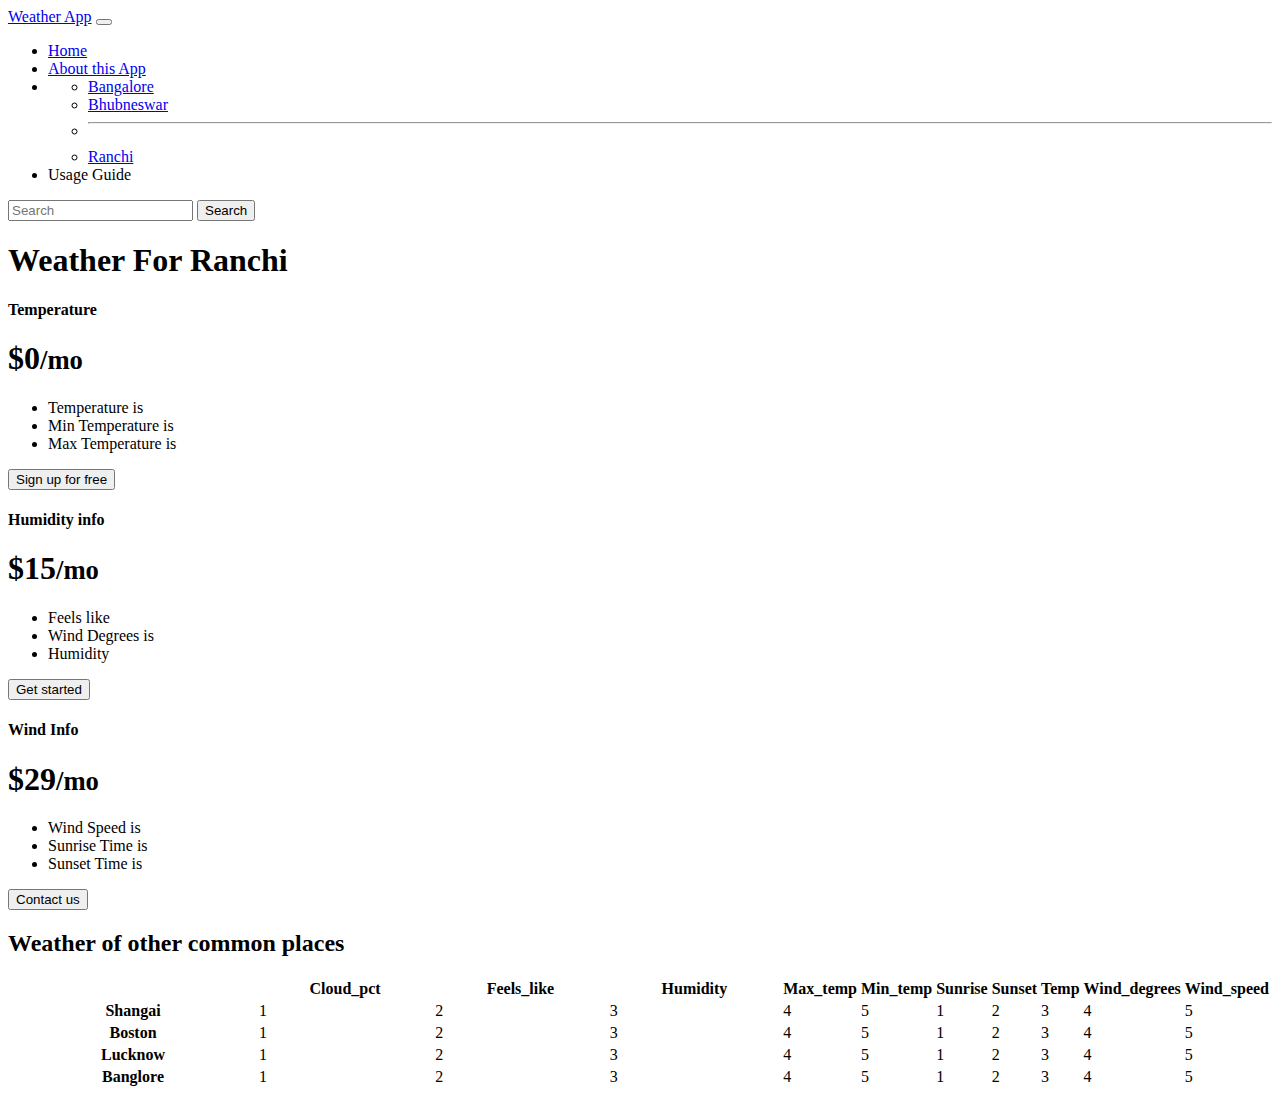
<file: Making Weather App/index.html>
<!doctype html>
<html lang="en">

<head>
    <meta charset="utf-8">
    <meta name="viewport" content="width=device-width, initial-scale=1">
    <title>My Weather App</title>
    <link href="https://cdn.jsdelivr.net/npm/bootstrap@5.3.0-alpha1/dist/css/bootstrap.min.css" rel="stylesheet"
        integrity="sha384-GLhlTQ8iRABdZLl6O3oVMWSktQOp6b7In1Zl3/Jr59b6EGGoI1aFkw7cmDA6j6gD" crossorigin="anonymous">
</head>

<body>
    <nav class="navbar navbar-expand-lg bg-body-tertiary">
        <div class="container-fluid">
            <a class="navbar-brand" href="#">Weather App</a>
            <button class="navbar-toggler" type="button" data-bs-toggle="collapse"
                data-bs-target="#navbarSupportedContent" aria-controls="navbarSupportedContent" aria-expanded="false"
                aria-label="Toggle navigation">
                <span class="navbar-toggler-icon"></span>
            </button>
            <div class="collapse navbar-collapse" id="navbarSupportedContent">
                <ul class="navbar-nav me-auto mb-2 mb-lg-0">
                    <li class="nav-item">
                        <a class="nav-link active" aria-current="page" href="#">Home</a>
                    </li>
                    <li class="nav-item">
                        <a class="nav-link" href="#">About this App</a>
                    </li>
                    <li class="nav-item dropdown">
                        <a class="nav-link dropdown-toggle" href="#" role="button" data-bs-toggle="dropdown"
                            aria-expanded="false">

                        </a>
                        <ul class="dropdown-menu">
                            <li><a class="dropdown-item" href="#">Bangalore</a></li>
                            <li><a class="dropdown-item" href="#">Bhubneswar</a></li>
                            <li>
                                <hr class="dropdown-divider">
                            </li>
                            <li><a class="dropdown-item" href="#">Ranchi</a></li>
                        </ul>
                    </li>
                    <li class="nav-item">
                        <a class="nav-link disabled">Usage Guide</a>
                    </li>
                </ul>
                <form class="d-flex" role="search">
                    <input id="city" class="form-control me-2" type="search" placeholder="Search" aria-label="Search">
                    <button class="btn btn-outline-success" type="submit" id="submit">Search</button>
                </form>
            </div>
        </div>
    </nav>


    <div class="container">
        <h1 class="my-4 text-center">Weather For <span id="cityName"></span></h1>
        <main>
            <div class="row row-cols-1 row-cols-md-3 mb-3 text-center">
                <div class="col">
                    <div class="card mb-4 rounded-3 shadow-sm">
                        <div class="card-header py-3">
                            <h4 class="my-0 fw-normal">Temperature</h4>
                        </div>
                        <div class="card-body">
                            <h1 class="card-title pricing-card-title">$0<small class="text-muted fw-light">/mo</small>
                            </h1>
                            <ul class="list-unstyled mt-3 mb-4">
                                <li>Temperature is <span id="temp"></span></li>
                                <li>Min Temperature is <span id="min_temp"></span></li>
                                <li>Max Temperature is <span id="max_temp"></span></li>
                                
                            </ul>
                            <button type="button" class="w-100 btn btn-lg btn-outline-primary">Sign up for free</button>
                        </div>
                    </div>
                </div>
                <div class="col">
                    <div class="card mb-4 rounded-3 shadow-sm">
                        <div class="card-header py-3">
                            <h4 class="my-0 fw-normal">Humidity info</h4>
                        </div>
                        <div class="card-body">
                            <h1 class="card-title pricing-card-title">$15<small class="text-muted fw-light">/mo</small>
                            </h1>
                            <ul class="list-unstyled mt-3 mb-4">
                                <li>Feels like <span id="feels_like"></span></li>
                                <li>Wind Degrees is <span id="wind_degrees"></span></li>
                                <li>Humidity <span id="humidity"></span></li>
                            </ul>
                            <button type="button" class="w-100 btn btn-lg btn-primary">Get started</button>
                        </div>
                    </div>
                </div>
                <div class="col">
                    <div class="card mb-4 rounded-3 shadow-sm border-primary">
                        <div class="card-header py-3 text-bg-primary border-primary">
                            <h4 class="my-0 fw-normal">Wind Info</h4>
                        </div>
                        <div class="card-body">
                            <h1 class="card-title pricing-card-title">$29<small class="text-muted fw-light">/mo</small>
                            </h1>
                            <ul class="list-unstyled mt-3 mb-4">
                                <li>Wind Speed is <span id="wind_speed"></span></li>
                                <li>Sunrise Time is <span id="sunrise"></span></li>
                                <li>Sunset Time is <span id="sunset"></span></li>
                            </ul>
                            <button type="button" class="w-100 btn btn-lg btn-primary">Contact us</button>
                        </div>
                    </div>
                </div>
            </div>

            <h2 class="display-6 text-center mb-4">Weather of other common places</h2>

            <div class="table-responsive">
                <table class="table text-center">
                    <thead>
                        <tr>
                            <th style="width: 34%;"></th>
                            <th style="width: 22%;">Cloud_pct</th>
                            <th style="width: 22%;">Feels_like</th>
                            <th style="width: 22%;">Humidity</th>
                            <th style="width: 22%;">Max_temp</th>
                            <th style="width: 22%;">Min_temp</th>
                            <th style="width: 22%;">Sunrise</th>
                            <th style="width: 22%;">Sunset </th>
                            <th style="width: 22%;">Temp</th>
                            <th style="width: 22%;">Wind_degrees</th>
                            <th style="width: 22%;">Wind_speed</th>
                        </tr>
                    </thead>
                    <tbody>
                        <tr>
                            <th scope="row" class="text-start">Shangai</th>


                            <td>1</td>
                            <td>2</td>
                            <td>3</td>
                            <td>4</td>
                            <td>5</td>
                            <td>1</td>
                            <td>2</td>
                            <td>3</td>
                            <td>4</td>
                            <td>5</td>
                        </tr>
                        <tr>
                            <th scope="row" class="text-start">Boston</th>
                            <td>1</td>
                            <td>2</td>
                            <td>3</td>
                            <td>4</td>
                            <td>5</td>
                            <td>1</td>
                            <td>2</td>
                            <td>3</td>
                            <td>4</td>
                            <td>5</td>
                        </tr>
                    </tbody>

                    <tbody>
                        <tr>
                            <th scope="row" class="text-start">Lucknow</th>
                            <td>1</td>
                            <td>2</td>
                            <td>3</td>
                            <td>4</td>
                            <td>5</td>
                            <td>1</td>
                            <td>2</td>
                            <td>3</td>
                            <td>4</td>
                            <td>5</td>
                        </tr>
                        <tr>
                            <th scope="row" class="text-start">Banglore</th>
                            <td>1</td>
                            <td>2</td>
                            <td>3</td>
                            <td>4</td>
                            <td>5</td>
                            <td>1</td>
                            <td>2</td>
                            <td>3</td>
                            <td>4</td>
                            <td>5</td>
                        </tr>
                    </tbody>
                </table>
            </div>
        </main>
    </div>
    <script src="https://cdn.jsdelivr.net/npm/bootstrap@5.3.0-alpha1/dist/js/bootstrap.bundle.min.js"
        integrity="sha384-w76AqPfDkMBDXo30jS1Sgez6pr3x5MlQ1ZAGC+nuZB+EYdgRZgiwxhTBTkF7CXvN"
        crossorigin="anonymous"></script>
    <script src="script.js"></script>
</body>

</html>
</file>
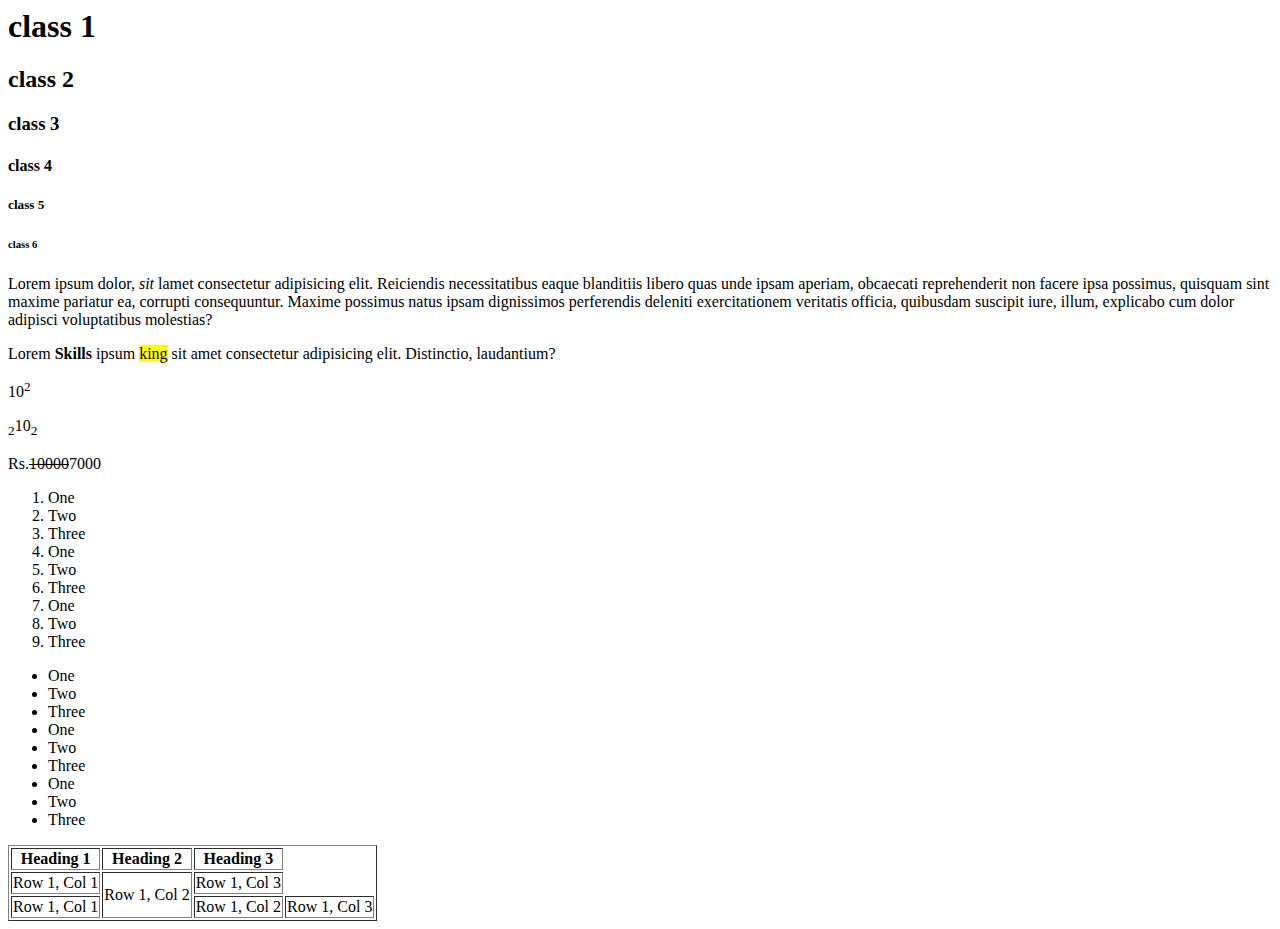
<file: go.html>
<html>
    <head>
        <title>Skills</title>
    </head>
    <body>
        <h1>class 1</h1>
        <h2>class 2</h2> 
        <h3>class 3</h3>
        <h4>class 4</h4>
        <h5>class 5</h5>
        <h6>class 6</h6>

        <p>Lorem ipsum dolor, <i>sit</i> lamet consectetur adipisicing elit. Reiciendis necessitatibus eaque blanditiis libero quas unde ipsam aperiam, obcaecati reprehenderit non facere ipsa possimus, quisquam sint maxime pariatur ea, corrupti consequuntur. Maxime possimus natus ipsam dignissimos perferendis deleniti exercitationem veritatis officia, quibusdam suscipit iure, illum, explicabo cum dolor adipisci voluptatibus molestias?</p>
        <p>Lorem <b>Skills</b> ipsum <mark>king</mark> sit amet consectetur adipisicing elit. Distinctio, laudantium?</p>
        <p>10<sup>2</sup></p>
        <p><sub>2</sub>10<sub>2</sub></p>
        <p>Rs.<del>10000</del>7000</p>
<!-- ordered list eg 1,2,3,4 -->      
        <ol>
            <li>One</li>
            <li>Two</li>
            <li>Three</li>
            <li>One</li>
            <li>Two</li>
            <li>Three</li>
            <li>One</li>
            <li>Two</li>
            <li>Three</li>
        </ol>
        <ul>
            <li>One</li>
            <li>Two</li>
            <li>Three</li>
            <li>One</li>
            <li>Two</li>
            <li>Three</li>
            <li>One</li>
            <li>Two</li>
            <li>Three</li>
        </ul>
        <table border>
            <tr>
                <th>Heading 1</th>
                <th>Heading 2</th>
                <th>Heading 3</th>
            </tr>
            <tr>
                <td> Row 1, Col 1</td>
                <td rowspan="2"> Row 1, Col 2</td>
                <td> Row 1, Col 3</td>
            </tr>
            <tr>
                <td> Row 1, Col 1</td>
                <td colspan="2"> Row 1, Col 2</td>
                <td> Row 1, Col 3</td>
            </tr>
        </table>
    </body>
</html>
</file>
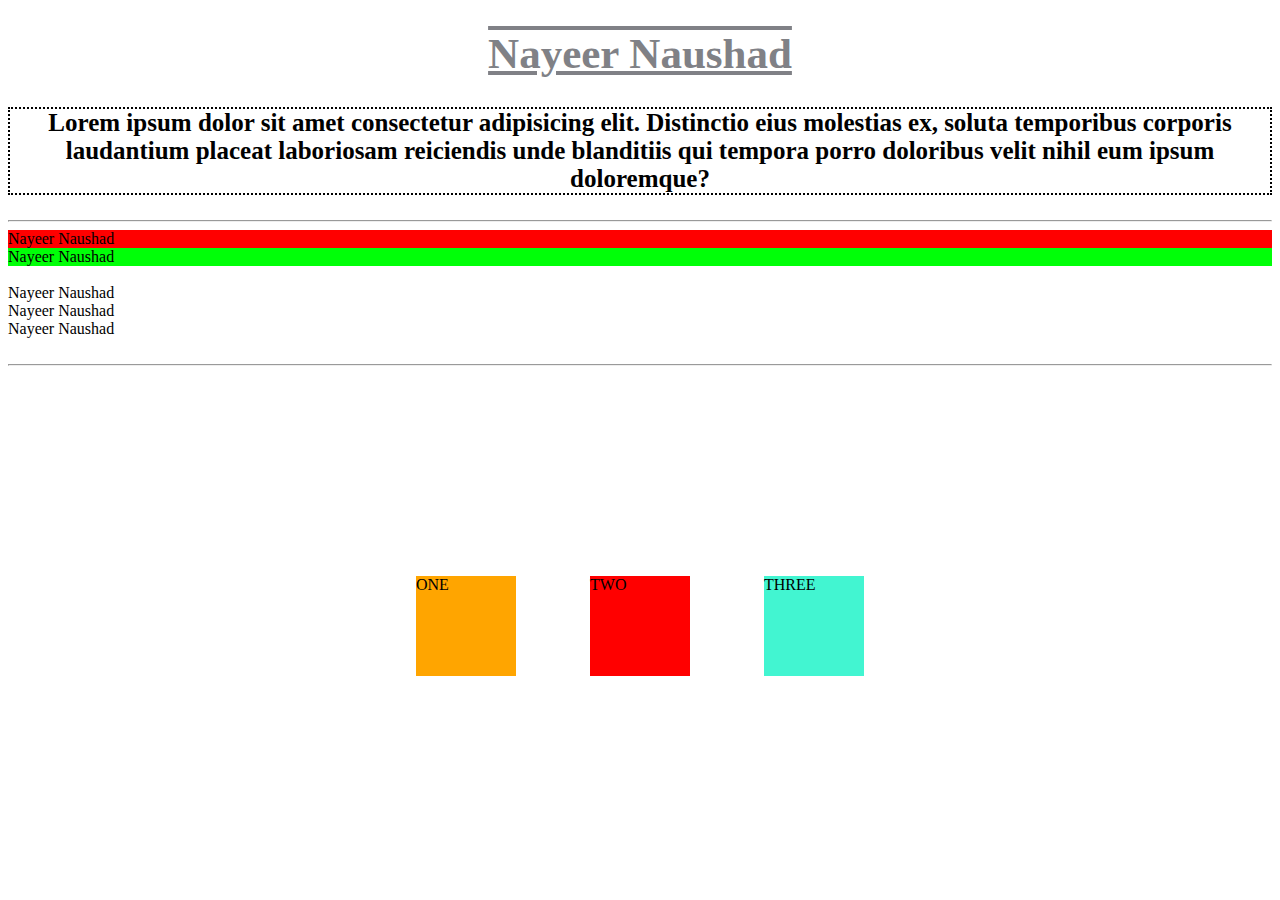
<file: index1.html>
<!DOCTYPE html>
<html lang="en">
<head>
    <meta charset="UTF-8">
    <meta http-equiv="X-UA-Compatible" content="IE=edge">
    <meta name="viewport" content="width=device-width, initial-scale=1.0">
    <title>Class 4 | HTML AND CSS</title>
    <link rel="stylesheet" href="./style1.css">
</head>
<body>
    <h1>Nayeer Naushad</h1>
    <p>Lorem ipsum dolor sit amet consectetur adipisicing elit. Distinctio eius molestias ex, soluta temporibus corporis laudantium placeat laboriosam reiciendis unde blanditiis qui tempora porro doloribus velit nihil eum ipsum doloremque?</p>
    <hr>
    <div class="box1">Nayeer Naushad</div>
    <div class="box2">Nayeer Naushad</div>
    <br>
    <span>Nayeer Naushad</span>
    <span>Nayeer Naushad</span>
    <span>Nayeer Naushad</span>
    <br>
    <hr>

    <div class="container">
        <div class="item one">ONE</div>
        <div class="item two">TWO</div>
        <div class="item three">THREE</div>
    </div>
</body>
</html>
</file>
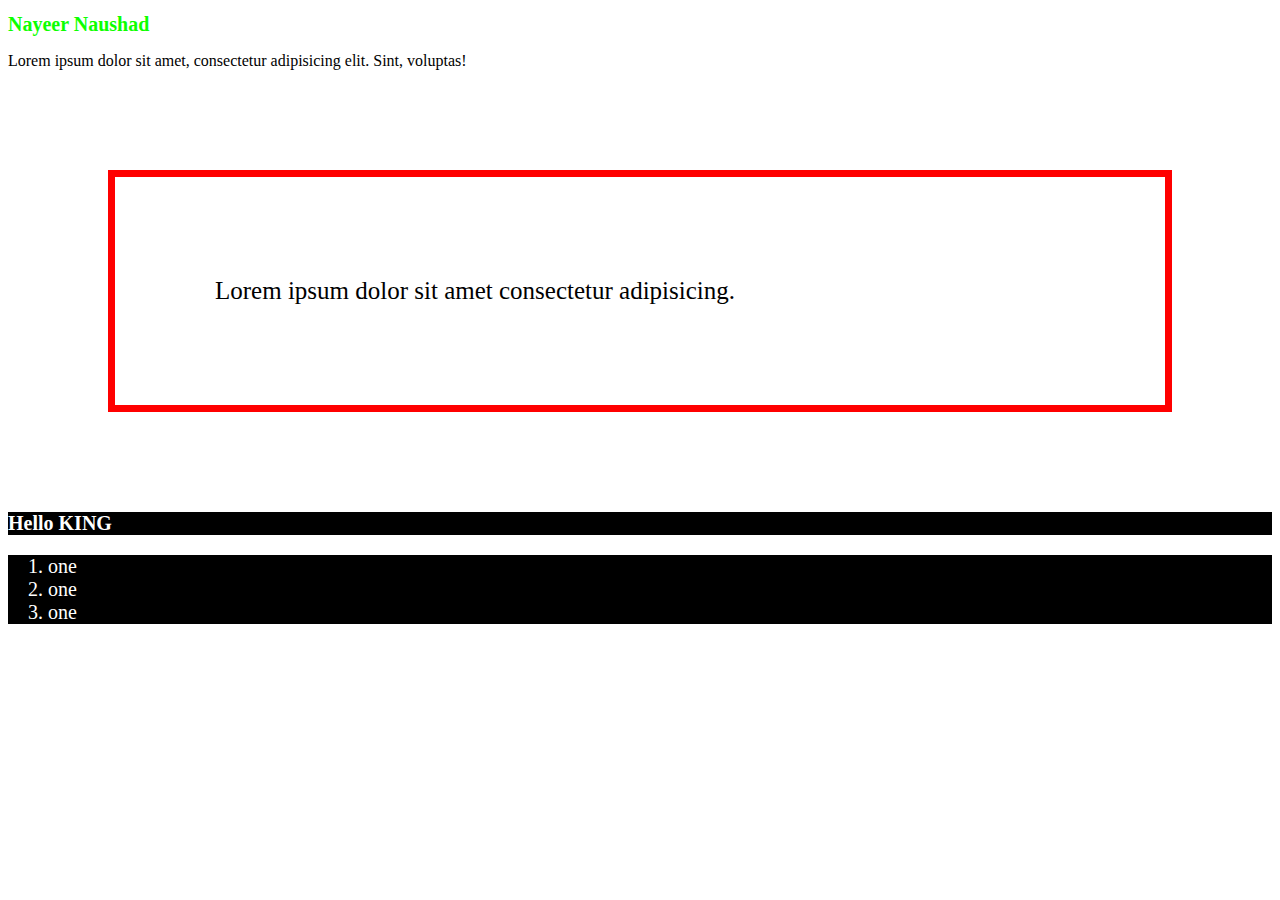
<file: my.html>
<!DOCTYPE html>
<html lang="en">
<head>
    <meta charset="UTF-8">
    <meta http-equiv="X-UA-Compatible" content="IE=edge">
    <meta name="viewport" content="width=device-width, initial-scale=1.0">
    <title>Class 3 | HTML and</title>
    <!-- External CSS (3rd important)-->
    <link rel="stylesheet" href="./style.css">
    <!-- Internal CSS (2nd important)-->
    <!-- <style>
        body{
            background-color: #808080;
        }
    </style> -->
</head>
<!-- INLINE CSS (most important) -->
<!-- <body style="background-color: #38d6d3;"> -->
    <h1 class="one">Nayeer Naushad</h1>  
    <p>Lorem ipsum dolor sit amet, consectetur adipisicing elit. Sint, voluptas!
    </p>
    <p class="border">Lorem ipsum dolor sit amet consectetur adipisicing.</p>
    <h1 id="two">Hello KING</h1>
    <ol>
        <li>one</li>
        <li>one</li>
        <li>one</li>
    </ol>
</body>
</html>
</file>
<file: style1.css>
h1{
    text-align: center;
    font-size: 43px;
    color: #808186;
    text-decoration: underline overline;
    font-family: fantasy;
}

p{
    font-size: 25px;
    text-align: center;
    font-weight: 600;
    border: 2px dotted black;
}

p:hover{
    border: 7px solid red;
    background-color: rgb(0, 255, 213);
    font-size: 16px;
    text-align: right;
    color: rgb(248, 0, 248);
}

.box1{
    background-color: red;
}

.box2{
    background-color: rgb(0, 255, 8);
}

/* div{
    display: inline-block;
    width: 250px;
    margin: 25px;
    font-size: 25px;
    padding: 10px;
    text-align: center;
} */

span{
    display: block;
}

/* FLEX */

.item{
    width: 100px;
    height: 100px;
}

.one{
    background-color: orange;
    border: 2px solid white;
}

.two{
    background-color: red;
    border: 2px solid white;
}
.three{
    background-color: #42f5d1;
    border: 2px solid white;
}

.container{
    display: flex;
    height: 500px;
    border: 2px solid white;
    /* flex-direction: row-reverse; */
    justify-content: center; /*for coloumn*/
    align-items: center; /* for row */
    gap: 70px;
}
</file>
<file: style.css>
/* body{ */
    /* background-color: #cf2623; */
/* } */
/* *{
    background-color: #38d6d3;
    font-size: 25px;
} */

/* heading selctor */
.one{
    color: rgb(13, 255, 0);
    font-size: 20px;
}
/* p{
    color: #d63884;
} */

/* id selector (should be selected 1 times */
#two{
    background-color: rgb(255, 0, 0);
    color: rgb(0, 255, 255);
}

/* Group selector */
#two, ol{
    font-size: 20px;
    color: #ffffff;
    background-color: #000000;
}

/*  */

.border{
    border: 7px solid red;
    font-size: 25px;
    margin: 100px;
    padding: 100px;
}
</file>
